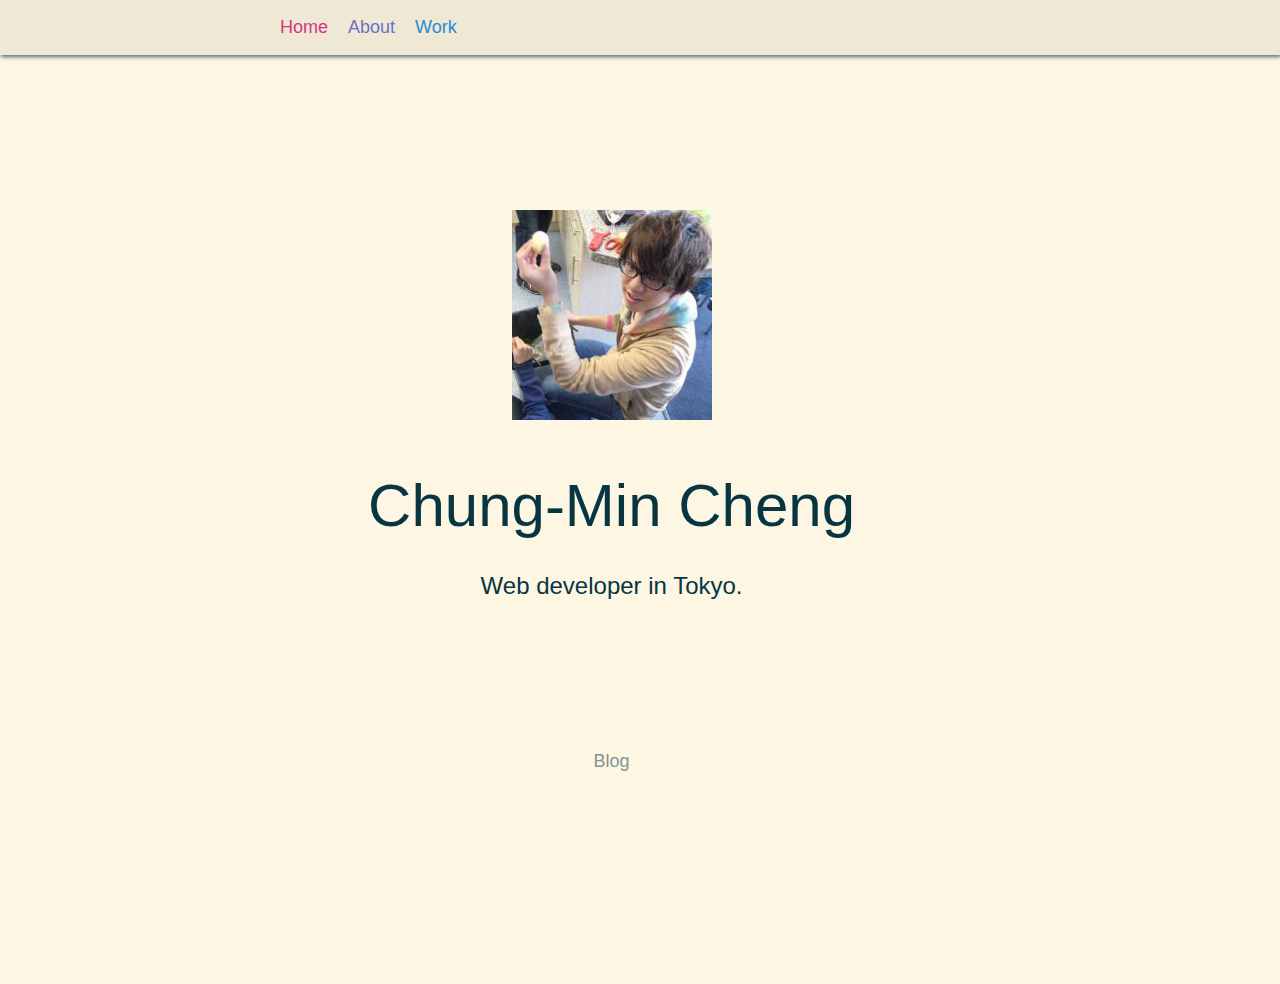
<file: index.html>
<!DOCTYPE html><html lang="en"><head><meta charSet="utf-8"/><meta http-equiv="x-ua-compatible" content="ie=edge"/><meta name="viewport" content="width=device-width, initial-scale=1, shrink-to-fit=no"/><style data-href="/styles.0f28823dd6d93e8ec000.css">html{font-family:sans-serif;-ms-text-size-adjust:100%;-webkit-text-size-adjust:100%}body{margin:0;-webkit-font-smoothing:antialiased;-moz-osx-font-smoothing:grayscale}article,aside,details,figcaption,figure,footer,header,main,menu,nav,section,summary{display:block}audio,canvas,progress,video{display:inline-block}audio:not([controls]){display:none;height:0}progress{vertical-align:baseline}[hidden],template{display:none}a{background-color:transparent;-webkit-text-decoration-skip:objects}a:active,a:hover{outline-width:0}abbr[title]{border-bottom:none;text-decoration:underline;-webkit-text-decoration:underline dotted;text-decoration:underline dotted}b,strong{font-weight:inherit;font-weight:bolder}dfn{font-style:italic}h1{font-size:2em;margin:.67em 0}mark{background-color:#ff0;color:#000}small{font-size:80%}sub,sup{font-size:75%;line-height:0;position:relative;vertical-align:baseline}sub{bottom:-.25em}sup{top:-.5em}img{border-style:none}svg:not(:root){overflow:hidden}code,kbd,pre,samp{font-family:monospace,monospace;font-size:1em}figure{margin:1em 40px}hr{box-sizing:content-box;height:0;overflow:visible}button,input,optgroup,select,textarea{font:inherit;margin:0}optgroup{font-weight:700}button,input{overflow:visible}button,select{text-transform:none}[type=reset],[type=submit],button,html [type=button]{-webkit-appearance:button}[type=button]::-moz-focus-inner,[type=reset]::-moz-focus-inner,[type=submit]::-moz-focus-inner,button::-moz-focus-inner{border-style:none;padding:0}[type=button]:-moz-focusring,[type=reset]:-moz-focusring,[type=submit]:-moz-focusring,button:-moz-focusring{outline:1px dotted ButtonText}fieldset{border:1px solid silver;margin:0 2px;padding:.35em .625em .75em}legend{box-sizing:border-box;color:inherit;display:table;max-width:100%;padding:0;white-space:normal}textarea{overflow:auto}[type=checkbox],[type=radio]{box-sizing:border-box;padding:0}[type=number]::-webkit-inner-spin-button,[type=number]::-webkit-outer-spin-button{height:auto}[type=search]{-webkit-appearance:textfield;outline-offset:-2px}[type=search]::-webkit-search-cancel-button,[type=search]::-webkit-search-decoration{-webkit-appearance:none}::-webkit-input-placeholder{color:inherit;opacity:.54}::-webkit-file-upload-button{-webkit-appearance:button;font:inherit}html{font:112.5%/1.45em georgia,serif;box-sizing:border-box;overflow-y:scroll}*,:after,:before{box-sizing:inherit}body{color:rgba(0,0,0,.8);font-family:georgia,serif;font-weight:400;word-wrap:break-word;-webkit-font-kerning:normal;font-kerning:normal;-ms-font-feature-settings:"kern","liga","clig","calt";-webkit-font-feature-settings:"kern","liga","clig","calt";font-feature-settings:"kern","liga","clig","calt"}img{max-width:100%;padding:0;margin:0 0 1.45rem}h1{font-size:2.25rem}h1,h2{padding:0;margin:0 0 1.45rem;color:inherit;font-family:-apple-system,BlinkMacSystemFont,Segoe UI,Roboto,Oxygen,Ubuntu,Cantarell,Fira Sans,Droid Sans,Helvetica Neue,sans-serif;font-weight:700;text-rendering:optimizeLegibility;line-height:1.1}h2{font-size:1.62671rem}h3{font-size:1.38316rem}h3,h4{padding:0;margin:0 0 1.45rem;color:inherit;font-family:-apple-system,BlinkMacSystemFont,Segoe UI,Roboto,Oxygen,Ubuntu,Cantarell,Fira Sans,Droid Sans,Helvetica Neue,sans-serif;font-weight:700;text-rendering:optimizeLegibility;line-height:1.1}h4{font-size:1rem}h5{font-size:.85028rem}h5,h6{padding:0;margin:0 0 1.45rem;color:inherit;font-family:-apple-system,BlinkMacSystemFont,Segoe UI,Roboto,Oxygen,Ubuntu,Cantarell,Fira Sans,Droid Sans,Helvetica Neue,sans-serif;font-weight:700;text-rendering:optimizeLegibility;line-height:1.1}h6{font-size:.78405rem}hgroup{padding:0;margin:0 0 1.45rem}ol,ul{margin:0 0 1.45rem 1.45rem;list-style-position:outside;list-style-image:none}ol{padding:0}dd,dl,figure,p{padding:0;margin:0 0 1.45rem}pre{margin:0 0 1.45rem;font-size:.85rem;line-height:1.42;background:rgba(0,0,0,.04);border-radius:3px;overflow:auto;word-wrap:normal;padding:1.45rem}table{font-size:1rem;line-height:1.45rem;border-collapse:collapse;width:100%}fieldset,table{padding:0;margin:0 0 1.45rem}blockquote{padding:0;margin:0 1.45rem 1.45rem}form,iframe,noscript{padding:0;margin:0 0 1.45rem}hr{padding:0;margin:0 0 calc(1.45rem - 1px);background:rgba(0,0,0,.2);border:none;height:1px}address{padding:0;margin:0 0 1.45rem}b,dt,strong,th{font-weight:700}li{margin-bottom:.725rem}ol li,ul li{padding-left:0}li>ol,li>ul{margin-left:1.45rem;margin-bottom:.725rem;margin-top:.725rem}blockquote :last-child,li :last-child,p :last-child{margin-bottom:0}li>p{margin-bottom:.725rem}code,kbd,samp{font-size:.85rem;line-height:1.45rem}abbr,abbr[title],acronym{border-bottom:1px dotted rgba(0,0,0,.5);cursor:help}abbr[title]{text-decoration:none}td,th,thead{text-align:left}td,th{border-bottom:1px solid rgba(0,0,0,.12);font-feature-settings:"tnum";-moz-font-feature-settings:"tnum";-ms-font-feature-settings:"tnum";-webkit-font-feature-settings:"tnum";padding:.725rem .96667rem calc(.725rem - 1px)}td:first-child,th:first-child{padding-left:0}td:last-child,th:last-child{padding-right:0}code,tt{background-color:rgba(0,0,0,.04);border-radius:3px;font-family:SFMono-Regular,Consolas,Roboto Mono,Droid Sans Mono,Liberation Mono,Menlo,Courier,monospace;padding:.2em 0}pre code{background:none;line-height:1.42}code:after,code:before,tt:after,tt:before{letter-spacing:-.2em;content:" "}pre code:after,pre code:before,pre tt:after,pre tt:before{content:""}@media only screen and (max-width:480px){html{font-size:100%}}body,html{color:#073642;font-family:Noto Sans,Roboto,Helvetica,sans-serif;margin:0;padding:0;-webkit-font-smoothing:antialiased;-moz-osx-font-smoothing:auto;font-smooth:auto;line-height:1.4}body,html{min-height:100%}body{background-color:#fdf6e3;position:relative;font-family:Roboto Condensed,Helvetica,Arial,sans-serif;font-weight:300;box-sizing:border-box;overflow-y:scroll}h1,h2,h3,h4,h5,h6{color:#586e75}h4{font-weight:500}h2{color:#b58900}h3,h3 a{color:#cb4b16}h4{color:#859900}a{transition:opacity .6s;text-decoration:none}a:hover{opacity:.6}ul{margin:0;padding:0}li{list-style:none;display:inline}section{padding:45px 0}main{max-width:864px;padding-top:0;min-height:0}.container,.left.links{max-width:750px;margin:0 auto}.left.links{padding:5px}.container{padding:30px 20px}.menu{background-color:#eee8d5;box-shadow:1px 2px 4px #586e75}.nav-link{text-decoration:none;font-weight:500;display:inline-block;padding:10px}.nav-link:hover{cursor:pointer}.nav-link.home-link{color:#d33682}.nav-link.about-link{color:#6c71c4}.nav-link.work-link{color:#268bd2}.nav-link.contact-link{color:#2aa198}.ctn-curtain{min-height:100%;width:100%}.section-inner{padding:50px 0;vertical-align:middle}.masthead{font-family:Quicksand,sans-serif;line-height:1.2;text-align:center}.masthead .tagline{margin-top:30px;font-size:24px}.social{margin-top:30px}.kaizo-mario-container{margin:60px}.kaizo-mario-image-container{height:200px;margin:0 auto;width:200px}.kaizo-mario-name{font-size:60px}.kaizo-mario-image{border-radius:200px;height:auto;width:100%}body.loaded .kaizo-mario-image-container{opacity:1;-webkit-transform:translateY(0);transform:translateY(0)}.icon-bullet:before{content:""}@-webkit-keyframes fade-in{0%{opacity:0}to{opacity:1}}@keyframes fade-in{0%{opacity:0}to{opacity:1}}@-webkit-keyframes fade-out{0%{opacity:1}to{opacity:0}}@keyframes fade-out{0%{opacity:1}to{opacity:0}}.sticky{display:block}.sticky:after{clear:both;content:"";display:block;height:0;visibility:hidden}.sticky-image,.sticky-shortintro,.sticky-social,.sticky-user{display:inline-block}.sticky-image{width:65%;float:left}.sticky-image img{border-radius:60px;height:35px;margin:6px 0}.sticky-user{text-align:center}.sticky-shortintro,.sticky-user{width:25%;font-size:18px;vertical-align:middle}.sticky-social{width:35%;vertical-align:middle;text-align:right;float:left}.ctn-curtain.section-footer a,.social .links,.sticky-social a{color:#839496;font-size:36px;text-decoration:none}.sticky-social a:hover{color:#93a1a1;cursor:pointer}.ctn-curtain.section-footer .blog-link{font-size:18px}.sticky-social .list-inline{margin-bottom:0}.sticky-nav{display:none;opacity:0;-webkit-animation:fade-out 1s;animation:fade-out 1s}.sticky-nav.active{display:block;opacity:1;position:fixed;z-index:1;width:100%;background-color:#fff;height:72px;-webkit-animation:fade-in 1s;animation:fade-in 1s}.sticky-nav.active .sticky-image img{-webkit-transform:translate(0);transform:translate(0);transition:-webkit-transform .5s;transition:transform .5s;transition:transform .5s,-webkit-transform .5s}.about-block{padding:30px 0}@media screen and (max-width:767px){.kaizo-mario-name{font-size:40px}.sticky-shortintro{display:none}}.project-block{padding:10px 0}@media screen and (max-width:480px){.sticky-social a{font-size:24px}}</style><meta name="generator" content="Gatsby 2.1.19"/><title data-react-helmet="true">Home | Gatsby Default Starter</title><meta data-react-helmet="true" name="description" content="Kick off your next, great Gatsby project with this default starter. This barebones starter ships with the main Gatsby configuration files you might need."/><meta data-react-helmet="true" property="og:title" content="Home"/><meta data-react-helmet="true" property="og:description" content="Kick off your next, great Gatsby project with this default starter. This barebones starter ships with the main Gatsby configuration files you might need."/><meta data-react-helmet="true" property="og:type" content="website"/><meta data-react-helmet="true" name="twitter:card" content="summary"/><meta data-react-helmet="true" name="twitter:creator" content="@gatsbyjs"/><meta data-react-helmet="true" name="twitter:title" content="Home"/><meta data-react-helmet="true" name="twitter:description" content="Kick off your next, great Gatsby project with this default starter. This barebones starter ships with the main Gatsby configuration files you might need."/><meta data-react-helmet="true" name="keywords" content="gatsby, application, react"/><link rel="shortcut icon" href="/icons/icon-48x48.png"/><link rel="manifest" href="/manifest.webmanifest"/><meta name="theme-color" content="#663399"/><link rel="apple-touch-icon" sizes="48x48" href="/icons/icon-48x48.png"/><link rel="apple-touch-icon" sizes="72x72" href="/icons/icon-72x72.png"/><link rel="apple-touch-icon" sizes="96x96" href="/icons/icon-96x96.png"/><link rel="apple-touch-icon" sizes="144x144" href="/icons/icon-144x144.png"/><link rel="apple-touch-icon" sizes="192x192" href="/icons/icon-192x192.png"/><link rel="apple-touch-icon" sizes="256x256" href="/icons/icon-256x256.png"/><link rel="apple-touch-icon" sizes="384x384" href="/icons/icon-384x384.png"/><link rel="apple-touch-icon" sizes="512x512" href="/icons/icon-512x512.png"/><link as="script" rel="preload" href="/webpack-runtime-e715b93144391a8c85d6.js"/><link as="script" rel="preload" href="/app-94d9ed8a7511f5a6dce1.js"/><link as="script" rel="preload" href="/styles-f4f16d99b0a2000f52f9.js"/><link as="script" rel="preload" href="/1-2957a2d04ba8a61913d3.js"/><link as="script" rel="preload" href="/component---src-pages-index-js-56e78a26905ae24dfe68.js"/><link as="fetch" rel="preload" href="/static/d/173/path---index-6a9-NZuapzHg3X9TaN1iIixfv1W23E.json" crossorigin="use-credentials"/></head><body><noscript id="gatsby-noscript">This app works best with JavaScript enabled.</noscript><div id="___gatsby"><div style="outline:none" tabindex="-1" role="group"><div class="menu"><div class="left links"><div class="sticky"><div class="sticky-image"><a aria-current="page" class="nav-link home-link" href="/">Home</a><a class="nav-link about-link" href="/about/">About</a><a class="nav-link work-link" href="/work/">Work</a></div><div class="sticky-social"><ul class="list-inline"><li><a class="links" target="_blank" href="https://www.facebook.com/chungmin.cheng.9" rel="noopener noreferrer"><i class="icon-facebook-sign"></i></a></li><li><a class="links" target="_blank" href="http://github.com/cchungmin" rel="noopener noreferrer"><i class="icon-github-sign"></i></a></li><li><a class="links" target="_blank" href="http://plus.google.com/101928195101978330342" rel="noopener noreferrer"><i class="icon-google-plus-sign"></i></a></li><li><a class="links" target="_blank" href="https://jp.linkedin.com/in/chungmincheng" rel="noopener noreferrer"><i class="icon-linkedin-sign"></i></a></li><li><a class="links" target="_blank" href="https://twitter.com/ChungMinCheng" rel="noopener noreferrer"><i class="icon-twitter-sign"></i></a></li></ul></div></div></div></div><div style="margin:0 auto;max-width:960px;padding:0px 1.0875rem 1.45rem;padding-top:0"><main><div class="ctn-curtain section-footer"><div class="section-inner masthead container"><section class="profile"><div class="kaizo-mario-container"><div class="kaizo-mario-image-container"><div class=" gatsby-image-wrapper" style="position:relative;overflow:hidden"><div style="width:100%;padding-bottom:104.97512437810946%"></div><img src="[data-uri]" alt="" style="position:absolute;top:0;left:0;width:100%;height:100%;object-fit:cover;object-position:center;opacity:1;transition:opacity 0.5s;transition-delay:0.25s"/><noscript><picture><img sizes="(max-width: 300px) 100vw, 300px" srcset="/static/480d7e29940d91062e3bd491836e0bdc/d15e9/cmcheng.jpg 75w,
/static/480d7e29940d91062e3bd491836e0bdc/3e4d1/cmcheng.jpg 150w,
/static/480d7e29940d91062e3bd491836e0bdc/2cc41/cmcheng.jpg 300w,
/static/480d7e29940d91062e3bd491836e0bdc/59f8a/cmcheng.jpg 402w" src="/static/480d7e29940d91062e3bd491836e0bdc/2cc41/cmcheng.jpg" alt="" style="position:absolute;top:0;left:0;transition:opacity 0.5s;transition-delay:0.5s;opacity:1;width:100%;height:100%;object-fit:cover;object-position:center"/></picture></noscript></div></div><div class="kaizo-mario-pulse"></div></div><div class="kaizo-mario-name">Chung-Min Cheng</div><div class="tagline">Web developer in Tokyo.</div></section><section class="social"><ul class="social list-inline"><li><a class="links" target="_blank" href="https://www.facebook.com/chungmin.cheng.9" rel="noopener noreferrer"><i class="icon-facebook-sign"></i></a></li><li><a class="links" target="_blank" href="http://github.com/cchungmin" rel="noopener noreferrer"><i class="icon-github-sign"></i></a></li><li><a class="links" target="_blank" href="http://plus.google.com/101928195101978330342" rel="noopener noreferrer"><i class="icon-google-plus-sign"></i></a></li><li><a class="links" target="_blank" href="https://jp.linkedin.com/in/chungmincheng" rel="noopener noreferrer"><i class="icon-linkedin-sign"></i></a></li><li><a class="links" target="_blank" href="https://twitter.com/ChungMinCheng" rel="noopener noreferrer"><i class="icon-twitter-sign"></i></a></li></ul><div><a target="_blank" class="blog-link" href="https://www.kaizomario.com/blog/" rel="noopener noreferrer">Blog</a></div></section><section class="experience"><div class="experience-left"></div><div class="experience-right"></div></section></div></div></main></div></div></div><script id="gatsby-script-loader">/*<![CDATA[*/window.page={"componentChunkName":"component---src-pages-index-js","jsonName":"index","path":"/"};window.dataPath="173/path---index-6a9-NZuapzHg3X9TaN1iIixfv1W23E";/*]]>*/</script><script id="gatsby-chunk-mapping">/*<![CDATA[*/window.___chunkMapping={"app":["/app-94d9ed8a7511f5a6dce1.js"],"component---src-pages-404-js":["/component---src-pages-404-js-984fa9d80159ff7a100f.js"],"component---src-pages-about-js":["/component---src-pages-about-js-747fbbe09f20d8951e52.js"],"component---src-pages-index-js":["/component---src-pages-index-js-56e78a26905ae24dfe68.js"],"component---src-pages-work-js":["/component---src-pages-work-js-997e1286214c9922730d.js"],"pages-manifest":["/pages-manifest-fcab6248660f79141dd0.js"]};/*]]>*/</script><script src="/component---src-pages-index-js-56e78a26905ae24dfe68.js" async=""></script><script src="/1-2957a2d04ba8a61913d3.js" async=""></script><script src="/styles-f4f16d99b0a2000f52f9.js" async=""></script><script src="/app-94d9ed8a7511f5a6dce1.js" async=""></script><script src="/webpack-runtime-e715b93144391a8c85d6.js" async=""></script></body></html>
</file>
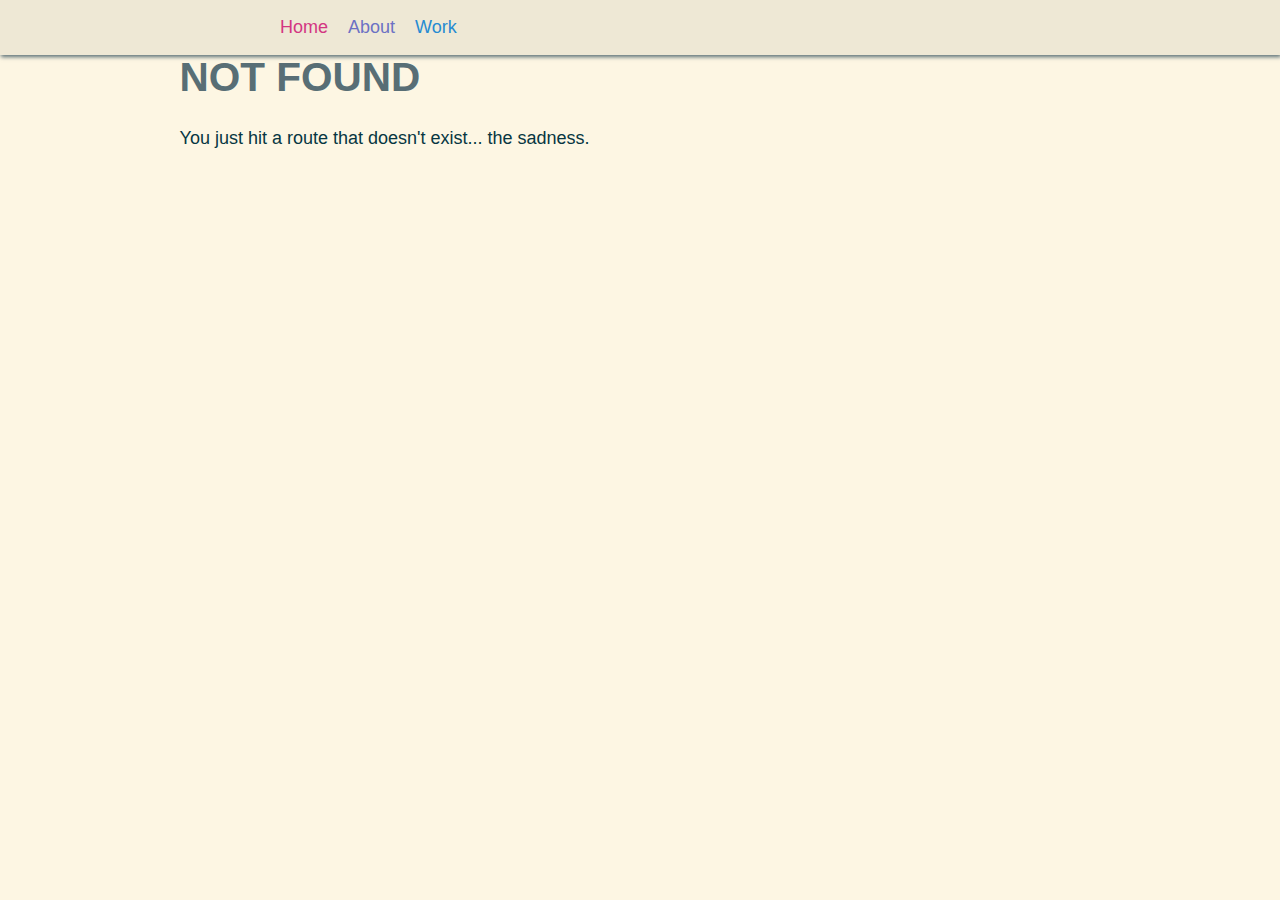
<file: 404/index.html>
<!DOCTYPE html><html lang="en"><head><meta charSet="utf-8"/><meta http-equiv="x-ua-compatible" content="ie=edge"/><meta name="viewport" content="width=device-width, initial-scale=1, shrink-to-fit=no"/><style data-href="/styles.0f28823dd6d93e8ec000.css">html{font-family:sans-serif;-ms-text-size-adjust:100%;-webkit-text-size-adjust:100%}body{margin:0;-webkit-font-smoothing:antialiased;-moz-osx-font-smoothing:grayscale}article,aside,details,figcaption,figure,footer,header,main,menu,nav,section,summary{display:block}audio,canvas,progress,video{display:inline-block}audio:not([controls]){display:none;height:0}progress{vertical-align:baseline}[hidden],template{display:none}a{background-color:transparent;-webkit-text-decoration-skip:objects}a:active,a:hover{outline-width:0}abbr[title]{border-bottom:none;text-decoration:underline;-webkit-text-decoration:underline dotted;text-decoration:underline dotted}b,strong{font-weight:inherit;font-weight:bolder}dfn{font-style:italic}h1{font-size:2em;margin:.67em 0}mark{background-color:#ff0;color:#000}small{font-size:80%}sub,sup{font-size:75%;line-height:0;position:relative;vertical-align:baseline}sub{bottom:-.25em}sup{top:-.5em}img{border-style:none}svg:not(:root){overflow:hidden}code,kbd,pre,samp{font-family:monospace,monospace;font-size:1em}figure{margin:1em 40px}hr{box-sizing:content-box;height:0;overflow:visible}button,input,optgroup,select,textarea{font:inherit;margin:0}optgroup{font-weight:700}button,input{overflow:visible}button,select{text-transform:none}[type=reset],[type=submit],button,html [type=button]{-webkit-appearance:button}[type=button]::-moz-focus-inner,[type=reset]::-moz-focus-inner,[type=submit]::-moz-focus-inner,button::-moz-focus-inner{border-style:none;padding:0}[type=button]:-moz-focusring,[type=reset]:-moz-focusring,[type=submit]:-moz-focusring,button:-moz-focusring{outline:1px dotted ButtonText}fieldset{border:1px solid silver;margin:0 2px;padding:.35em .625em .75em}legend{box-sizing:border-box;color:inherit;display:table;max-width:100%;padding:0;white-space:normal}textarea{overflow:auto}[type=checkbox],[type=radio]{box-sizing:border-box;padding:0}[type=number]::-webkit-inner-spin-button,[type=number]::-webkit-outer-spin-button{height:auto}[type=search]{-webkit-appearance:textfield;outline-offset:-2px}[type=search]::-webkit-search-cancel-button,[type=search]::-webkit-search-decoration{-webkit-appearance:none}::-webkit-input-placeholder{color:inherit;opacity:.54}::-webkit-file-upload-button{-webkit-appearance:button;font:inherit}html{font:112.5%/1.45em georgia,serif;box-sizing:border-box;overflow-y:scroll}*,:after,:before{box-sizing:inherit}body{color:rgba(0,0,0,.8);font-family:georgia,serif;font-weight:400;word-wrap:break-word;-webkit-font-kerning:normal;font-kerning:normal;-ms-font-feature-settings:"kern","liga","clig","calt";-webkit-font-feature-settings:"kern","liga","clig","calt";font-feature-settings:"kern","liga","clig","calt"}img{max-width:100%;padding:0;margin:0 0 1.45rem}h1{font-size:2.25rem}h1,h2{padding:0;margin:0 0 1.45rem;color:inherit;font-family:-apple-system,BlinkMacSystemFont,Segoe UI,Roboto,Oxygen,Ubuntu,Cantarell,Fira Sans,Droid Sans,Helvetica Neue,sans-serif;font-weight:700;text-rendering:optimizeLegibility;line-height:1.1}h2{font-size:1.62671rem}h3{font-size:1.38316rem}h3,h4{padding:0;margin:0 0 1.45rem;color:inherit;font-family:-apple-system,BlinkMacSystemFont,Segoe UI,Roboto,Oxygen,Ubuntu,Cantarell,Fira Sans,Droid Sans,Helvetica Neue,sans-serif;font-weight:700;text-rendering:optimizeLegibility;line-height:1.1}h4{font-size:1rem}h5{font-size:.85028rem}h5,h6{padding:0;margin:0 0 1.45rem;color:inherit;font-family:-apple-system,BlinkMacSystemFont,Segoe UI,Roboto,Oxygen,Ubuntu,Cantarell,Fira Sans,Droid Sans,Helvetica Neue,sans-serif;font-weight:700;text-rendering:optimizeLegibility;line-height:1.1}h6{font-size:.78405rem}hgroup{padding:0;margin:0 0 1.45rem}ol,ul{margin:0 0 1.45rem 1.45rem;list-style-position:outside;list-style-image:none}ol{padding:0}dd,dl,figure,p{padding:0;margin:0 0 1.45rem}pre{margin:0 0 1.45rem;font-size:.85rem;line-height:1.42;background:rgba(0,0,0,.04);border-radius:3px;overflow:auto;word-wrap:normal;padding:1.45rem}table{font-size:1rem;line-height:1.45rem;border-collapse:collapse;width:100%}fieldset,table{padding:0;margin:0 0 1.45rem}blockquote{padding:0;margin:0 1.45rem 1.45rem}form,iframe,noscript{padding:0;margin:0 0 1.45rem}hr{padding:0;margin:0 0 calc(1.45rem - 1px);background:rgba(0,0,0,.2);border:none;height:1px}address{padding:0;margin:0 0 1.45rem}b,dt,strong,th{font-weight:700}li{margin-bottom:.725rem}ol li,ul li{padding-left:0}li>ol,li>ul{margin-left:1.45rem;margin-bottom:.725rem;margin-top:.725rem}blockquote :last-child,li :last-child,p :last-child{margin-bottom:0}li>p{margin-bottom:.725rem}code,kbd,samp{font-size:.85rem;line-height:1.45rem}abbr,abbr[title],acronym{border-bottom:1px dotted rgba(0,0,0,.5);cursor:help}abbr[title]{text-decoration:none}td,th,thead{text-align:left}td,th{border-bottom:1px solid rgba(0,0,0,.12);font-feature-settings:"tnum";-moz-font-feature-settings:"tnum";-ms-font-feature-settings:"tnum";-webkit-font-feature-settings:"tnum";padding:.725rem .96667rem calc(.725rem - 1px)}td:first-child,th:first-child{padding-left:0}td:last-child,th:last-child{padding-right:0}code,tt{background-color:rgba(0,0,0,.04);border-radius:3px;font-family:SFMono-Regular,Consolas,Roboto Mono,Droid Sans Mono,Liberation Mono,Menlo,Courier,monospace;padding:.2em 0}pre code{background:none;line-height:1.42}code:after,code:before,tt:after,tt:before{letter-spacing:-.2em;content:" "}pre code:after,pre code:before,pre tt:after,pre tt:before{content:""}@media only screen and (max-width:480px){html{font-size:100%}}body,html{color:#073642;font-family:Noto Sans,Roboto,Helvetica,sans-serif;margin:0;padding:0;-webkit-font-smoothing:antialiased;-moz-osx-font-smoothing:auto;font-smooth:auto;line-height:1.4}body,html{min-height:100%}body{background-color:#fdf6e3;position:relative;font-family:Roboto Condensed,Helvetica,Arial,sans-serif;font-weight:300;box-sizing:border-box;overflow-y:scroll}h1,h2,h3,h4,h5,h6{color:#586e75}h4{font-weight:500}h2{color:#b58900}h3,h3 a{color:#cb4b16}h4{color:#859900}a{transition:opacity .6s;text-decoration:none}a:hover{opacity:.6}ul{margin:0;padding:0}li{list-style:none;display:inline}section{padding:45px 0}main{max-width:864px;padding-top:0;min-height:0}.container,.left.links{max-width:750px;margin:0 auto}.left.links{padding:5px}.container{padding:30px 20px}.menu{background-color:#eee8d5;box-shadow:1px 2px 4px #586e75}.nav-link{text-decoration:none;font-weight:500;display:inline-block;padding:10px}.nav-link:hover{cursor:pointer}.nav-link.home-link{color:#d33682}.nav-link.about-link{color:#6c71c4}.nav-link.work-link{color:#268bd2}.nav-link.contact-link{color:#2aa198}.ctn-curtain{min-height:100%;width:100%}.section-inner{padding:50px 0;vertical-align:middle}.masthead{font-family:Quicksand,sans-serif;line-height:1.2;text-align:center}.masthead .tagline{margin-top:30px;font-size:24px}.social{margin-top:30px}.kaizo-mario-container{margin:60px}.kaizo-mario-image-container{height:200px;margin:0 auto;width:200px}.kaizo-mario-name{font-size:60px}.kaizo-mario-image{border-radius:200px;height:auto;width:100%}body.loaded .kaizo-mario-image-container{opacity:1;-webkit-transform:translateY(0);transform:translateY(0)}.icon-bullet:before{content:""}@-webkit-keyframes fade-in{0%{opacity:0}to{opacity:1}}@keyframes fade-in{0%{opacity:0}to{opacity:1}}@-webkit-keyframes fade-out{0%{opacity:1}to{opacity:0}}@keyframes fade-out{0%{opacity:1}to{opacity:0}}.sticky{display:block}.sticky:after{clear:both;content:"";display:block;height:0;visibility:hidden}.sticky-image,.sticky-shortintro,.sticky-social,.sticky-user{display:inline-block}.sticky-image{width:65%;float:left}.sticky-image img{border-radius:60px;height:35px;margin:6px 0}.sticky-user{text-align:center}.sticky-shortintro,.sticky-user{width:25%;font-size:18px;vertical-align:middle}.sticky-social{width:35%;vertical-align:middle;text-align:right;float:left}.ctn-curtain.section-footer a,.social .links,.sticky-social a{color:#839496;font-size:36px;text-decoration:none}.sticky-social a:hover{color:#93a1a1;cursor:pointer}.ctn-curtain.section-footer .blog-link{font-size:18px}.sticky-social .list-inline{margin-bottom:0}.sticky-nav{display:none;opacity:0;-webkit-animation:fade-out 1s;animation:fade-out 1s}.sticky-nav.active{display:block;opacity:1;position:fixed;z-index:1;width:100%;background-color:#fff;height:72px;-webkit-animation:fade-in 1s;animation:fade-in 1s}.sticky-nav.active .sticky-image img{-webkit-transform:translate(0);transform:translate(0);transition:-webkit-transform .5s;transition:transform .5s;transition:transform .5s,-webkit-transform .5s}.about-block{padding:30px 0}@media screen and (max-width:767px){.kaizo-mario-name{font-size:40px}.sticky-shortintro{display:none}}.project-block{padding:10px 0}@media screen and (max-width:480px){.sticky-social a{font-size:24px}}</style><meta name="generator" content="Gatsby 2.1.19"/><title data-react-helmet="true">404: Not found | Gatsby Default Starter</title><meta data-react-helmet="true" name="description" content="Kick off your next, great Gatsby project with this default starter. This barebones starter ships with the main Gatsby configuration files you might need."/><meta data-react-helmet="true" property="og:title" content="404: Not found"/><meta data-react-helmet="true" property="og:description" content="Kick off your next, great Gatsby project with this default starter. This barebones starter ships with the main Gatsby configuration files you might need."/><meta data-react-helmet="true" property="og:type" content="website"/><meta data-react-helmet="true" name="twitter:card" content="summary"/><meta data-react-helmet="true" name="twitter:creator" content="@gatsbyjs"/><meta data-react-helmet="true" name="twitter:title" content="404: Not found"/><meta data-react-helmet="true" name="twitter:description" content="Kick off your next, great Gatsby project with this default starter. This barebones starter ships with the main Gatsby configuration files you might need."/><link rel="shortcut icon" href="/icons/icon-48x48.png"/><link rel="manifest" href="/manifest.webmanifest"/><meta name="theme-color" content="#663399"/><link rel="apple-touch-icon" sizes="48x48" href="/icons/icon-48x48.png"/><link rel="apple-touch-icon" sizes="72x72" href="/icons/icon-72x72.png"/><link rel="apple-touch-icon" sizes="96x96" href="/icons/icon-96x96.png"/><link rel="apple-touch-icon" sizes="144x144" href="/icons/icon-144x144.png"/><link rel="apple-touch-icon" sizes="192x192" href="/icons/icon-192x192.png"/><link rel="apple-touch-icon" sizes="256x256" href="/icons/icon-256x256.png"/><link rel="apple-touch-icon" sizes="384x384" href="/icons/icon-384x384.png"/><link rel="apple-touch-icon" sizes="512x512" href="/icons/icon-512x512.png"/><link as="script" rel="preload" href="/webpack-runtime-e715b93144391a8c85d6.js"/><link as="script" rel="preload" href="/app-94d9ed8a7511f5a6dce1.js"/><link as="script" rel="preload" href="/styles-f4f16d99b0a2000f52f9.js"/><link as="script" rel="preload" href="/1-2957a2d04ba8a61913d3.js"/><link as="script" rel="preload" href="/component---src-pages-404-js-984fa9d80159ff7a100f.js"/><link as="fetch" rel="preload" href="/static/d/44/path---404-22-d-bce-NZuapzHg3X9TaN1iIixfv1W23E.json" crossorigin="use-credentials"/></head><body><noscript id="gatsby-noscript">This app works best with JavaScript enabled.</noscript><div id="___gatsby"><div style="outline:none" tabindex="-1" role="group"><div class="menu"><div class="left links"><div class="sticky"><div class="sticky-image"><a class="nav-link home-link" href="/">Home</a><a class="nav-link about-link" href="/about/">About</a><a class="nav-link work-link" href="/work/">Work</a></div><div class="sticky-social"><ul class="list-inline"><li><a class="links" target="_blank" href="https://www.facebook.com/chungmin.cheng.9" rel="noopener noreferrer"><i class="icon-facebook-sign"></i></a></li><li><a class="links" target="_blank" href="http://github.com/cchungmin" rel="noopener noreferrer"><i class="icon-github-sign"></i></a></li><li><a class="links" target="_blank" href="http://plus.google.com/101928195101978330342" rel="noopener noreferrer"><i class="icon-google-plus-sign"></i></a></li><li><a class="links" target="_blank" href="https://jp.linkedin.com/in/chungmincheng" rel="noopener noreferrer"><i class="icon-linkedin-sign"></i></a></li><li><a class="links" target="_blank" href="https://twitter.com/ChungMinCheng" rel="noopener noreferrer"><i class="icon-twitter-sign"></i></a></li></ul></div></div></div></div><div style="margin:0 auto;max-width:960px;padding:0px 1.0875rem 1.45rem;padding-top:0"><main><h1>NOT FOUND</h1><p>You just hit a route that doesn&#x27;t exist... the sadness.</p></main></div></div></div><script id="gatsby-script-loader">/*<![CDATA[*/window.page={"componentChunkName":"component---src-pages-404-js","jsonName":"404-22d","path":"/404/"};window.dataPath="44/path---404-22-d-bce-NZuapzHg3X9TaN1iIixfv1W23E";/*]]>*/</script><script id="gatsby-chunk-mapping">/*<![CDATA[*/window.___chunkMapping={"app":["/app-94d9ed8a7511f5a6dce1.js"],"component---src-pages-404-js":["/component---src-pages-404-js-984fa9d80159ff7a100f.js"],"component---src-pages-about-js":["/component---src-pages-about-js-747fbbe09f20d8951e52.js"],"component---src-pages-index-js":["/component---src-pages-index-js-56e78a26905ae24dfe68.js"],"component---src-pages-work-js":["/component---src-pages-work-js-997e1286214c9922730d.js"],"pages-manifest":["/pages-manifest-fcab6248660f79141dd0.js"]};/*]]>*/</script><script src="/component---src-pages-404-js-984fa9d80159ff7a100f.js" async=""></script><script src="/1-2957a2d04ba8a61913d3.js" async=""></script><script src="/styles-f4f16d99b0a2000f52f9.js" async=""></script><script src="/app-94d9ed8a7511f5a6dce1.js" async=""></script><script src="/webpack-runtime-e715b93144391a8c85d6.js" async=""></script></body></html>
</file>
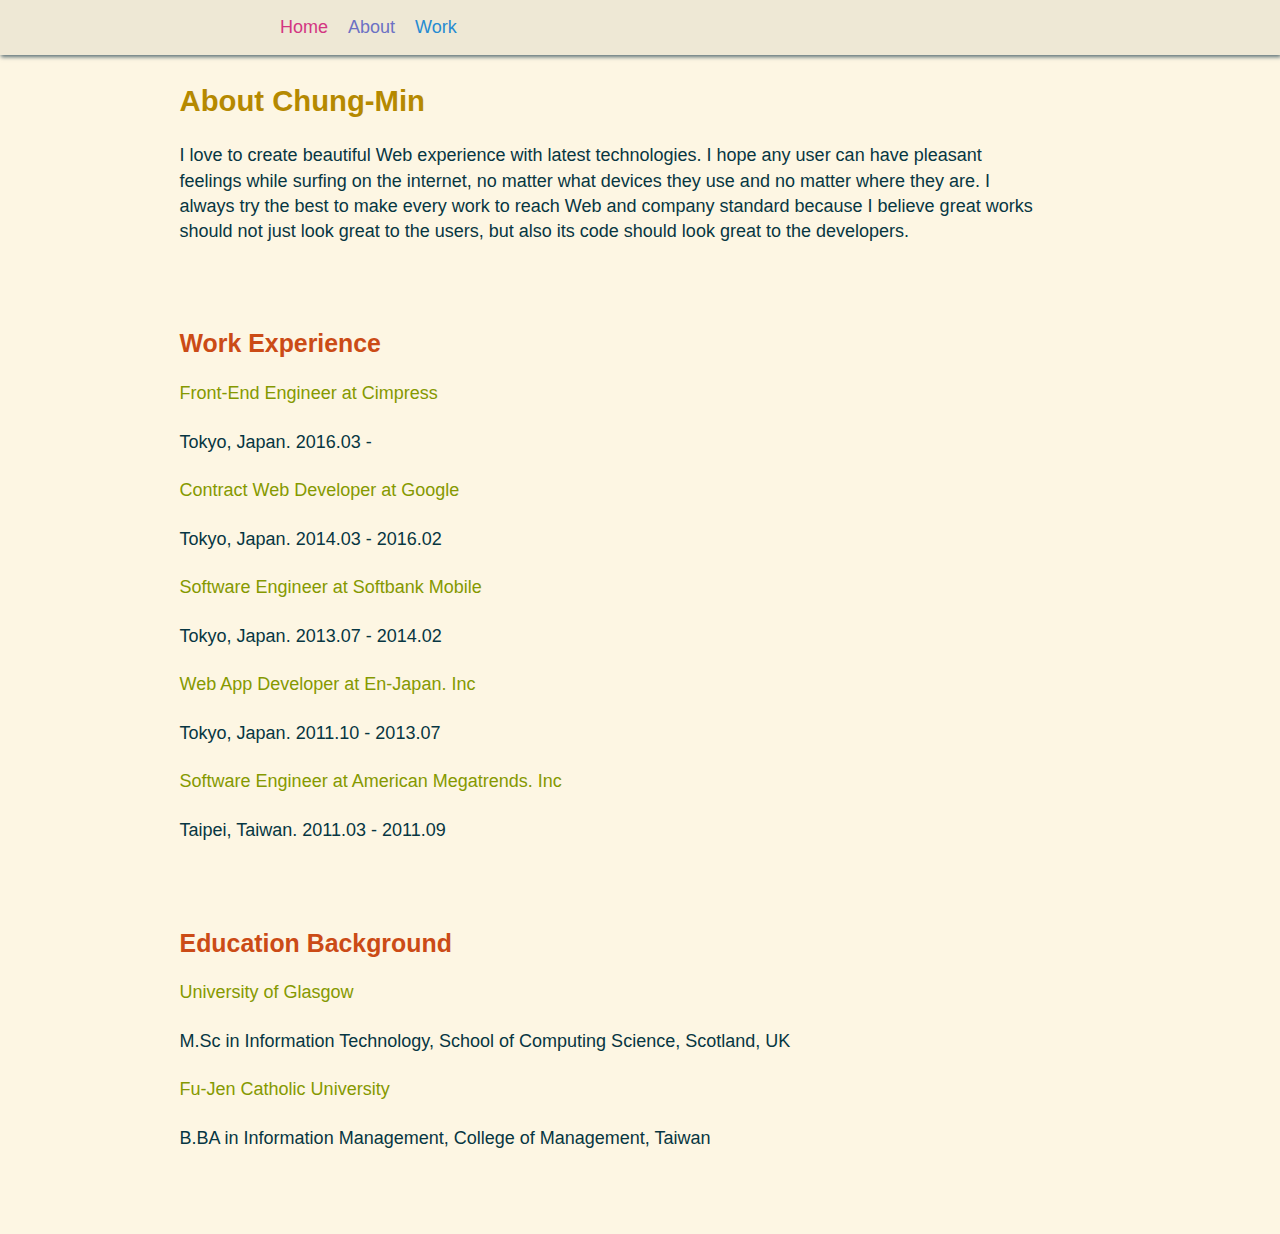
<file: about/index.html>
<!DOCTYPE html><html lang="en"><head><meta charSet="utf-8"/><meta http-equiv="x-ua-compatible" content="ie=edge"/><meta name="viewport" content="width=device-width, initial-scale=1, shrink-to-fit=no"/><style data-href="/styles.0f28823dd6d93e8ec000.css">html{font-family:sans-serif;-ms-text-size-adjust:100%;-webkit-text-size-adjust:100%}body{margin:0;-webkit-font-smoothing:antialiased;-moz-osx-font-smoothing:grayscale}article,aside,details,figcaption,figure,footer,header,main,menu,nav,section,summary{display:block}audio,canvas,progress,video{display:inline-block}audio:not([controls]){display:none;height:0}progress{vertical-align:baseline}[hidden],template{display:none}a{background-color:transparent;-webkit-text-decoration-skip:objects}a:active,a:hover{outline-width:0}abbr[title]{border-bottom:none;text-decoration:underline;-webkit-text-decoration:underline dotted;text-decoration:underline dotted}b,strong{font-weight:inherit;font-weight:bolder}dfn{font-style:italic}h1{font-size:2em;margin:.67em 0}mark{background-color:#ff0;color:#000}small{font-size:80%}sub,sup{font-size:75%;line-height:0;position:relative;vertical-align:baseline}sub{bottom:-.25em}sup{top:-.5em}img{border-style:none}svg:not(:root){overflow:hidden}code,kbd,pre,samp{font-family:monospace,monospace;font-size:1em}figure{margin:1em 40px}hr{box-sizing:content-box;height:0;overflow:visible}button,input,optgroup,select,textarea{font:inherit;margin:0}optgroup{font-weight:700}button,input{overflow:visible}button,select{text-transform:none}[type=reset],[type=submit],button,html [type=button]{-webkit-appearance:button}[type=button]::-moz-focus-inner,[type=reset]::-moz-focus-inner,[type=submit]::-moz-focus-inner,button::-moz-focus-inner{border-style:none;padding:0}[type=button]:-moz-focusring,[type=reset]:-moz-focusring,[type=submit]:-moz-focusring,button:-moz-focusring{outline:1px dotted ButtonText}fieldset{border:1px solid silver;margin:0 2px;padding:.35em .625em .75em}legend{box-sizing:border-box;color:inherit;display:table;max-width:100%;padding:0;white-space:normal}textarea{overflow:auto}[type=checkbox],[type=radio]{box-sizing:border-box;padding:0}[type=number]::-webkit-inner-spin-button,[type=number]::-webkit-outer-spin-button{height:auto}[type=search]{-webkit-appearance:textfield;outline-offset:-2px}[type=search]::-webkit-search-cancel-button,[type=search]::-webkit-search-decoration{-webkit-appearance:none}::-webkit-input-placeholder{color:inherit;opacity:.54}::-webkit-file-upload-button{-webkit-appearance:button;font:inherit}html{font:112.5%/1.45em georgia,serif;box-sizing:border-box;overflow-y:scroll}*,:after,:before{box-sizing:inherit}body{color:rgba(0,0,0,.8);font-family:georgia,serif;font-weight:400;word-wrap:break-word;-webkit-font-kerning:normal;font-kerning:normal;-ms-font-feature-settings:"kern","liga","clig","calt";-webkit-font-feature-settings:"kern","liga","clig","calt";font-feature-settings:"kern","liga","clig","calt"}img{max-width:100%;padding:0;margin:0 0 1.45rem}h1{font-size:2.25rem}h1,h2{padding:0;margin:0 0 1.45rem;color:inherit;font-family:-apple-system,BlinkMacSystemFont,Segoe UI,Roboto,Oxygen,Ubuntu,Cantarell,Fira Sans,Droid Sans,Helvetica Neue,sans-serif;font-weight:700;text-rendering:optimizeLegibility;line-height:1.1}h2{font-size:1.62671rem}h3{font-size:1.38316rem}h3,h4{padding:0;margin:0 0 1.45rem;color:inherit;font-family:-apple-system,BlinkMacSystemFont,Segoe UI,Roboto,Oxygen,Ubuntu,Cantarell,Fira Sans,Droid Sans,Helvetica Neue,sans-serif;font-weight:700;text-rendering:optimizeLegibility;line-height:1.1}h4{font-size:1rem}h5{font-size:.85028rem}h5,h6{padding:0;margin:0 0 1.45rem;color:inherit;font-family:-apple-system,BlinkMacSystemFont,Segoe UI,Roboto,Oxygen,Ubuntu,Cantarell,Fira Sans,Droid Sans,Helvetica Neue,sans-serif;font-weight:700;text-rendering:optimizeLegibility;line-height:1.1}h6{font-size:.78405rem}hgroup{padding:0;margin:0 0 1.45rem}ol,ul{margin:0 0 1.45rem 1.45rem;list-style-position:outside;list-style-image:none}ol{padding:0}dd,dl,figure,p{padding:0;margin:0 0 1.45rem}pre{margin:0 0 1.45rem;font-size:.85rem;line-height:1.42;background:rgba(0,0,0,.04);border-radius:3px;overflow:auto;word-wrap:normal;padding:1.45rem}table{font-size:1rem;line-height:1.45rem;border-collapse:collapse;width:100%}fieldset,table{padding:0;margin:0 0 1.45rem}blockquote{padding:0;margin:0 1.45rem 1.45rem}form,iframe,noscript{padding:0;margin:0 0 1.45rem}hr{padding:0;margin:0 0 calc(1.45rem - 1px);background:rgba(0,0,0,.2);border:none;height:1px}address{padding:0;margin:0 0 1.45rem}b,dt,strong,th{font-weight:700}li{margin-bottom:.725rem}ol li,ul li{padding-left:0}li>ol,li>ul{margin-left:1.45rem;margin-bottom:.725rem;margin-top:.725rem}blockquote :last-child,li :last-child,p :last-child{margin-bottom:0}li>p{margin-bottom:.725rem}code,kbd,samp{font-size:.85rem;line-height:1.45rem}abbr,abbr[title],acronym{border-bottom:1px dotted rgba(0,0,0,.5);cursor:help}abbr[title]{text-decoration:none}td,th,thead{text-align:left}td,th{border-bottom:1px solid rgba(0,0,0,.12);font-feature-settings:"tnum";-moz-font-feature-settings:"tnum";-ms-font-feature-settings:"tnum";-webkit-font-feature-settings:"tnum";padding:.725rem .96667rem calc(.725rem - 1px)}td:first-child,th:first-child{padding-left:0}td:last-child,th:last-child{padding-right:0}code,tt{background-color:rgba(0,0,0,.04);border-radius:3px;font-family:SFMono-Regular,Consolas,Roboto Mono,Droid Sans Mono,Liberation Mono,Menlo,Courier,monospace;padding:.2em 0}pre code{background:none;line-height:1.42}code:after,code:before,tt:after,tt:before{letter-spacing:-.2em;content:" "}pre code:after,pre code:before,pre tt:after,pre tt:before{content:""}@media only screen and (max-width:480px){html{font-size:100%}}body,html{color:#073642;font-family:Noto Sans,Roboto,Helvetica,sans-serif;margin:0;padding:0;-webkit-font-smoothing:antialiased;-moz-osx-font-smoothing:auto;font-smooth:auto;line-height:1.4}body,html{min-height:100%}body{background-color:#fdf6e3;position:relative;font-family:Roboto Condensed,Helvetica,Arial,sans-serif;font-weight:300;box-sizing:border-box;overflow-y:scroll}h1,h2,h3,h4,h5,h6{color:#586e75}h4{font-weight:500}h2{color:#b58900}h3,h3 a{color:#cb4b16}h4{color:#859900}a{transition:opacity .6s;text-decoration:none}a:hover{opacity:.6}ul{margin:0;padding:0}li{list-style:none;display:inline}section{padding:45px 0}main{max-width:864px;padding-top:0;min-height:0}.container,.left.links{max-width:750px;margin:0 auto}.left.links{padding:5px}.container{padding:30px 20px}.menu{background-color:#eee8d5;box-shadow:1px 2px 4px #586e75}.nav-link{text-decoration:none;font-weight:500;display:inline-block;padding:10px}.nav-link:hover{cursor:pointer}.nav-link.home-link{color:#d33682}.nav-link.about-link{color:#6c71c4}.nav-link.work-link{color:#268bd2}.nav-link.contact-link{color:#2aa198}.ctn-curtain{min-height:100%;width:100%}.section-inner{padding:50px 0;vertical-align:middle}.masthead{font-family:Quicksand,sans-serif;line-height:1.2;text-align:center}.masthead .tagline{margin-top:30px;font-size:24px}.social{margin-top:30px}.kaizo-mario-container{margin:60px}.kaizo-mario-image-container{height:200px;margin:0 auto;width:200px}.kaizo-mario-name{font-size:60px}.kaizo-mario-image{border-radius:200px;height:auto;width:100%}body.loaded .kaizo-mario-image-container{opacity:1;-webkit-transform:translateY(0);transform:translateY(0)}.icon-bullet:before{content:""}@-webkit-keyframes fade-in{0%{opacity:0}to{opacity:1}}@keyframes fade-in{0%{opacity:0}to{opacity:1}}@-webkit-keyframes fade-out{0%{opacity:1}to{opacity:0}}@keyframes fade-out{0%{opacity:1}to{opacity:0}}.sticky{display:block}.sticky:after{clear:both;content:"";display:block;height:0;visibility:hidden}.sticky-image,.sticky-shortintro,.sticky-social,.sticky-user{display:inline-block}.sticky-image{width:65%;float:left}.sticky-image img{border-radius:60px;height:35px;margin:6px 0}.sticky-user{text-align:center}.sticky-shortintro,.sticky-user{width:25%;font-size:18px;vertical-align:middle}.sticky-social{width:35%;vertical-align:middle;text-align:right;float:left}.ctn-curtain.section-footer a,.social .links,.sticky-social a{color:#839496;font-size:36px;text-decoration:none}.sticky-social a:hover{color:#93a1a1;cursor:pointer}.ctn-curtain.section-footer .blog-link{font-size:18px}.sticky-social .list-inline{margin-bottom:0}.sticky-nav{display:none;opacity:0;-webkit-animation:fade-out 1s;animation:fade-out 1s}.sticky-nav.active{display:block;opacity:1;position:fixed;z-index:1;width:100%;background-color:#fff;height:72px;-webkit-animation:fade-in 1s;animation:fade-in 1s}.sticky-nav.active .sticky-image img{-webkit-transform:translate(0);transform:translate(0);transition:-webkit-transform .5s;transition:transform .5s;transition:transform .5s,-webkit-transform .5s}.about-block{padding:30px 0}@media screen and (max-width:767px){.kaizo-mario-name{font-size:40px}.sticky-shortintro{display:none}}.project-block{padding:10px 0}@media screen and (max-width:480px){.sticky-social a{font-size:24px}}</style><meta name="generator" content="Gatsby 2.1.19"/><title data-react-helmet="true">About | Gatsby Default Starter</title><meta data-react-helmet="true" name="description" content="Kick off your next, great Gatsby project with this default starter. This barebones starter ships with the main Gatsby configuration files you might need."/><meta data-react-helmet="true" property="og:title" content="About"/><meta data-react-helmet="true" property="og:description" content="Kick off your next, great Gatsby project with this default starter. This barebones starter ships with the main Gatsby configuration files you might need."/><meta data-react-helmet="true" property="og:type" content="website"/><meta data-react-helmet="true" name="twitter:card" content="summary"/><meta data-react-helmet="true" name="twitter:creator" content="@gatsbyjs"/><meta data-react-helmet="true" name="twitter:title" content="About"/><meta data-react-helmet="true" name="twitter:description" content="Kick off your next, great Gatsby project with this default starter. This barebones starter ships with the main Gatsby configuration files you might need."/><meta data-react-helmet="true" name="keywords" content="gatsby, application, react"/><link rel="shortcut icon" href="/icons/icon-48x48.png"/><link rel="manifest" href="/manifest.webmanifest"/><meta name="theme-color" content="#663399"/><link rel="apple-touch-icon" sizes="48x48" href="/icons/icon-48x48.png"/><link rel="apple-touch-icon" sizes="72x72" href="/icons/icon-72x72.png"/><link rel="apple-touch-icon" sizes="96x96" href="/icons/icon-96x96.png"/><link rel="apple-touch-icon" sizes="144x144" href="/icons/icon-144x144.png"/><link rel="apple-touch-icon" sizes="192x192" href="/icons/icon-192x192.png"/><link rel="apple-touch-icon" sizes="256x256" href="/icons/icon-256x256.png"/><link rel="apple-touch-icon" sizes="384x384" href="/icons/icon-384x384.png"/><link rel="apple-touch-icon" sizes="512x512" href="/icons/icon-512x512.png"/><link as="script" rel="preload" href="/webpack-runtime-e715b93144391a8c85d6.js"/><link as="script" rel="preload" href="/app-94d9ed8a7511f5a6dce1.js"/><link as="script" rel="preload" href="/styles-f4f16d99b0a2000f52f9.js"/><link as="script" rel="preload" href="/1-2957a2d04ba8a61913d3.js"/><link as="script" rel="preload" href="/component---src-pages-about-js-747fbbe09f20d8951e52.js"/><link as="fetch" rel="preload" href="/static/d/125/path---about-f-34-4c2-NZuapzHg3X9TaN1iIixfv1W23E.json" crossorigin="use-credentials"/></head><body><noscript id="gatsby-noscript">This app works best with JavaScript enabled.</noscript><div id="___gatsby"><div style="outline:none" tabindex="-1" role="group"><div class="menu"><div class="left links"><div class="sticky"><div class="sticky-image"><a class="nav-link home-link" href="/">Home</a><a aria-current="page" class="nav-link about-link" href="/about/">About</a><a class="nav-link work-link" href="/work/">Work</a></div><div class="sticky-social"><ul class="list-inline"><li><a class="links" target="_blank" href="https://www.facebook.com/chungmin.cheng.9" rel="noopener noreferrer"><i class="icon-facebook-sign"></i></a></li><li><a class="links" target="_blank" href="http://github.com/cchungmin" rel="noopener noreferrer"><i class="icon-github-sign"></i></a></li><li><a class="links" target="_blank" href="http://plus.google.com/101928195101978330342" rel="noopener noreferrer"><i class="icon-google-plus-sign"></i></a></li><li><a class="links" target="_blank" href="https://jp.linkedin.com/in/chungmincheng" rel="noopener noreferrer"><i class="icon-linkedin-sign"></i></a></li><li><a class="links" target="_blank" href="https://twitter.com/ChungMinCheng" rel="noopener noreferrer"><i class="icon-twitter-sign"></i></a></li></ul></div></div></div></div><div style="margin:0 auto;max-width:960px;padding:0px 1.0875rem 1.45rem;padding-top:0"><main><div class="jumbo"><div class="about-block right tomster"><h2>About Chung-Min</h2><p>I love to create beautiful Web experience with latest technologies. I hope any user can have pleasant feelings while surfing on the internet, no matter what devices they use and no matter where they are. I always try the best to make every work to reach Web and company standard because I believe great works should not just look great to the users, but also its code should look great to the developers.</p></div><div class="about-block work-experience"><h3>Work Experience</h3><h4>Front-End Engineer at Cimpress</h4><p>Tokyo, Japan. 2016.03 -</p><h4>Contract Web Developer at Google</h4><p>Tokyo, Japan. 2014.03 - 2016.02</p><h4>Software Engineer at Softbank Mobile</h4><p>Tokyo, Japan. 2013.07 - 2014.02</p><h4>Web App Developer at En-Japan. Inc</h4><p>Tokyo, Japan. 2011.10 - 2013.07</p><h4>Software Engineer at American Megatrends. Inc</h4><p>Taipei, Taiwan. 2011.03 - 2011.09</p></div><div class="about-block education"><h3>Education Background</h3><h4>University of Glasgow</h4><p>M.Sc in Information Technology, School of Computing Science, Scotland, UK</p><h4>Fu-Jen Catholic University</h4><p>B.BA in Information Management, College of Management, Taiwan</p></div></div></main></div></div></div><script id="gatsby-script-loader">/*<![CDATA[*/window.page={"componentChunkName":"component---src-pages-about-js","jsonName":"about-f34","path":"/about/"};window.dataPath="125/path---about-f-34-4c2-NZuapzHg3X9TaN1iIixfv1W23E";/*]]>*/</script><script id="gatsby-chunk-mapping">/*<![CDATA[*/window.___chunkMapping={"app":["/app-94d9ed8a7511f5a6dce1.js"],"component---src-pages-404-js":["/component---src-pages-404-js-984fa9d80159ff7a100f.js"],"component---src-pages-about-js":["/component---src-pages-about-js-747fbbe09f20d8951e52.js"],"component---src-pages-index-js":["/component---src-pages-index-js-56e78a26905ae24dfe68.js"],"component---src-pages-work-js":["/component---src-pages-work-js-997e1286214c9922730d.js"],"pages-manifest":["/pages-manifest-fcab6248660f79141dd0.js"]};/*]]>*/</script><script src="/component---src-pages-about-js-747fbbe09f20d8951e52.js" async=""></script><script src="/1-2957a2d04ba8a61913d3.js" async=""></script><script src="/styles-f4f16d99b0a2000f52f9.js" async=""></script><script src="/app-94d9ed8a7511f5a6dce1.js" async=""></script><script src="/webpack-runtime-e715b93144391a8c85d6.js" async=""></script></body></html>
</file>
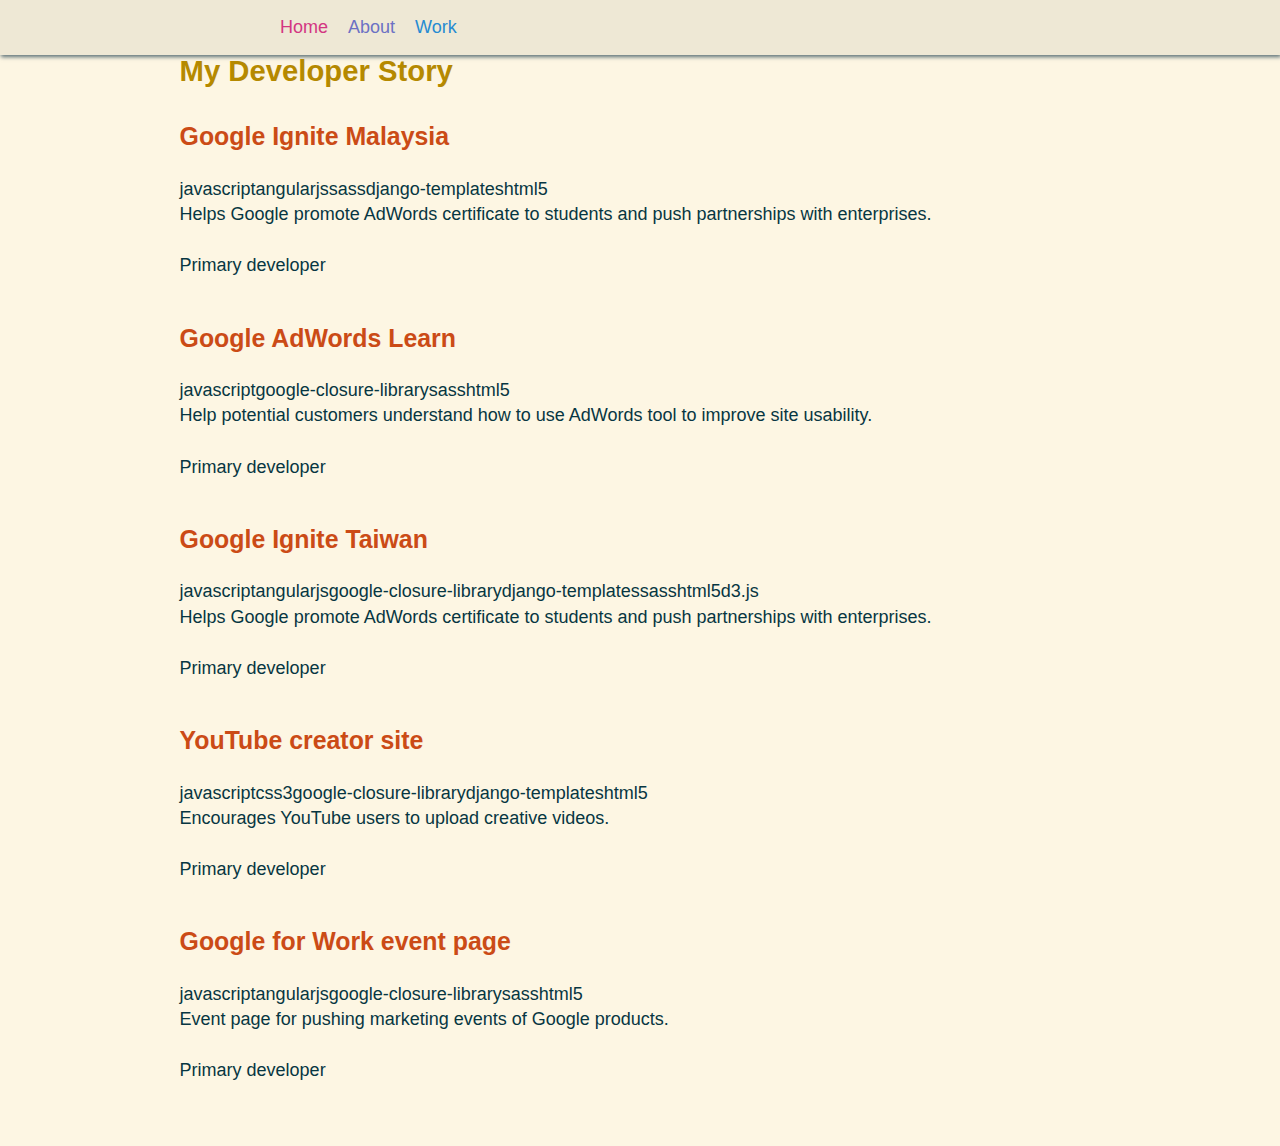
<file: work/index.html>
<!DOCTYPE html><html lang="en"><head><meta charSet="utf-8"/><meta http-equiv="x-ua-compatible" content="ie=edge"/><meta name="viewport" content="width=device-width, initial-scale=1, shrink-to-fit=no"/><style data-href="/styles.0f28823dd6d93e8ec000.css">html{font-family:sans-serif;-ms-text-size-adjust:100%;-webkit-text-size-adjust:100%}body{margin:0;-webkit-font-smoothing:antialiased;-moz-osx-font-smoothing:grayscale}article,aside,details,figcaption,figure,footer,header,main,menu,nav,section,summary{display:block}audio,canvas,progress,video{display:inline-block}audio:not([controls]){display:none;height:0}progress{vertical-align:baseline}[hidden],template{display:none}a{background-color:transparent;-webkit-text-decoration-skip:objects}a:active,a:hover{outline-width:0}abbr[title]{border-bottom:none;text-decoration:underline;-webkit-text-decoration:underline dotted;text-decoration:underline dotted}b,strong{font-weight:inherit;font-weight:bolder}dfn{font-style:italic}h1{font-size:2em;margin:.67em 0}mark{background-color:#ff0;color:#000}small{font-size:80%}sub,sup{font-size:75%;line-height:0;position:relative;vertical-align:baseline}sub{bottom:-.25em}sup{top:-.5em}img{border-style:none}svg:not(:root){overflow:hidden}code,kbd,pre,samp{font-family:monospace,monospace;font-size:1em}figure{margin:1em 40px}hr{box-sizing:content-box;height:0;overflow:visible}button,input,optgroup,select,textarea{font:inherit;margin:0}optgroup{font-weight:700}button,input{overflow:visible}button,select{text-transform:none}[type=reset],[type=submit],button,html [type=button]{-webkit-appearance:button}[type=button]::-moz-focus-inner,[type=reset]::-moz-focus-inner,[type=submit]::-moz-focus-inner,button::-moz-focus-inner{border-style:none;padding:0}[type=button]:-moz-focusring,[type=reset]:-moz-focusring,[type=submit]:-moz-focusring,button:-moz-focusring{outline:1px dotted ButtonText}fieldset{border:1px solid silver;margin:0 2px;padding:.35em .625em .75em}legend{box-sizing:border-box;color:inherit;display:table;max-width:100%;padding:0;white-space:normal}textarea{overflow:auto}[type=checkbox],[type=radio]{box-sizing:border-box;padding:0}[type=number]::-webkit-inner-spin-button,[type=number]::-webkit-outer-spin-button{height:auto}[type=search]{-webkit-appearance:textfield;outline-offset:-2px}[type=search]::-webkit-search-cancel-button,[type=search]::-webkit-search-decoration{-webkit-appearance:none}::-webkit-input-placeholder{color:inherit;opacity:.54}::-webkit-file-upload-button{-webkit-appearance:button;font:inherit}html{font:112.5%/1.45em georgia,serif;box-sizing:border-box;overflow-y:scroll}*,:after,:before{box-sizing:inherit}body{color:rgba(0,0,0,.8);font-family:georgia,serif;font-weight:400;word-wrap:break-word;-webkit-font-kerning:normal;font-kerning:normal;-ms-font-feature-settings:"kern","liga","clig","calt";-webkit-font-feature-settings:"kern","liga","clig","calt";font-feature-settings:"kern","liga","clig","calt"}img{max-width:100%;padding:0;margin:0 0 1.45rem}h1{font-size:2.25rem}h1,h2{padding:0;margin:0 0 1.45rem;color:inherit;font-family:-apple-system,BlinkMacSystemFont,Segoe UI,Roboto,Oxygen,Ubuntu,Cantarell,Fira Sans,Droid Sans,Helvetica Neue,sans-serif;font-weight:700;text-rendering:optimizeLegibility;line-height:1.1}h2{font-size:1.62671rem}h3{font-size:1.38316rem}h3,h4{padding:0;margin:0 0 1.45rem;color:inherit;font-family:-apple-system,BlinkMacSystemFont,Segoe UI,Roboto,Oxygen,Ubuntu,Cantarell,Fira Sans,Droid Sans,Helvetica Neue,sans-serif;font-weight:700;text-rendering:optimizeLegibility;line-height:1.1}h4{font-size:1rem}h5{font-size:.85028rem}h5,h6{padding:0;margin:0 0 1.45rem;color:inherit;font-family:-apple-system,BlinkMacSystemFont,Segoe UI,Roboto,Oxygen,Ubuntu,Cantarell,Fira Sans,Droid Sans,Helvetica Neue,sans-serif;font-weight:700;text-rendering:optimizeLegibility;line-height:1.1}h6{font-size:.78405rem}hgroup{padding:0;margin:0 0 1.45rem}ol,ul{margin:0 0 1.45rem 1.45rem;list-style-position:outside;list-style-image:none}ol{padding:0}dd,dl,figure,p{padding:0;margin:0 0 1.45rem}pre{margin:0 0 1.45rem;font-size:.85rem;line-height:1.42;background:rgba(0,0,0,.04);border-radius:3px;overflow:auto;word-wrap:normal;padding:1.45rem}table{font-size:1rem;line-height:1.45rem;border-collapse:collapse;width:100%}fieldset,table{padding:0;margin:0 0 1.45rem}blockquote{padding:0;margin:0 1.45rem 1.45rem}form,iframe,noscript{padding:0;margin:0 0 1.45rem}hr{padding:0;margin:0 0 calc(1.45rem - 1px);background:rgba(0,0,0,.2);border:none;height:1px}address{padding:0;margin:0 0 1.45rem}b,dt,strong,th{font-weight:700}li{margin-bottom:.725rem}ol li,ul li{padding-left:0}li>ol,li>ul{margin-left:1.45rem;margin-bottom:.725rem;margin-top:.725rem}blockquote :last-child,li :last-child,p :last-child{margin-bottom:0}li>p{margin-bottom:.725rem}code,kbd,samp{font-size:.85rem;line-height:1.45rem}abbr,abbr[title],acronym{border-bottom:1px dotted rgba(0,0,0,.5);cursor:help}abbr[title]{text-decoration:none}td,th,thead{text-align:left}td,th{border-bottom:1px solid rgba(0,0,0,.12);font-feature-settings:"tnum";-moz-font-feature-settings:"tnum";-ms-font-feature-settings:"tnum";-webkit-font-feature-settings:"tnum";padding:.725rem .96667rem calc(.725rem - 1px)}td:first-child,th:first-child{padding-left:0}td:last-child,th:last-child{padding-right:0}code,tt{background-color:rgba(0,0,0,.04);border-radius:3px;font-family:SFMono-Regular,Consolas,Roboto Mono,Droid Sans Mono,Liberation Mono,Menlo,Courier,monospace;padding:.2em 0}pre code{background:none;line-height:1.42}code:after,code:before,tt:after,tt:before{letter-spacing:-.2em;content:" "}pre code:after,pre code:before,pre tt:after,pre tt:before{content:""}@media only screen and (max-width:480px){html{font-size:100%}}body,html{color:#073642;font-family:Noto Sans,Roboto,Helvetica,sans-serif;margin:0;padding:0;-webkit-font-smoothing:antialiased;-moz-osx-font-smoothing:auto;font-smooth:auto;line-height:1.4}body,html{min-height:100%}body{background-color:#fdf6e3;position:relative;font-family:Roboto Condensed,Helvetica,Arial,sans-serif;font-weight:300;box-sizing:border-box;overflow-y:scroll}h1,h2,h3,h4,h5,h6{color:#586e75}h4{font-weight:500}h2{color:#b58900}h3,h3 a{color:#cb4b16}h4{color:#859900}a{transition:opacity .6s;text-decoration:none}a:hover{opacity:.6}ul{margin:0;padding:0}li{list-style:none;display:inline}section{padding:45px 0}main{max-width:864px;padding-top:0;min-height:0}.container,.left.links{max-width:750px;margin:0 auto}.left.links{padding:5px}.container{padding:30px 20px}.menu{background-color:#eee8d5;box-shadow:1px 2px 4px #586e75}.nav-link{text-decoration:none;font-weight:500;display:inline-block;padding:10px}.nav-link:hover{cursor:pointer}.nav-link.home-link{color:#d33682}.nav-link.about-link{color:#6c71c4}.nav-link.work-link{color:#268bd2}.nav-link.contact-link{color:#2aa198}.ctn-curtain{min-height:100%;width:100%}.section-inner{padding:50px 0;vertical-align:middle}.masthead{font-family:Quicksand,sans-serif;line-height:1.2;text-align:center}.masthead .tagline{margin-top:30px;font-size:24px}.social{margin-top:30px}.kaizo-mario-container{margin:60px}.kaizo-mario-image-container{height:200px;margin:0 auto;width:200px}.kaizo-mario-name{font-size:60px}.kaizo-mario-image{border-radius:200px;height:auto;width:100%}body.loaded .kaizo-mario-image-container{opacity:1;-webkit-transform:translateY(0);transform:translateY(0)}.icon-bullet:before{content:""}@-webkit-keyframes fade-in{0%{opacity:0}to{opacity:1}}@keyframes fade-in{0%{opacity:0}to{opacity:1}}@-webkit-keyframes fade-out{0%{opacity:1}to{opacity:0}}@keyframes fade-out{0%{opacity:1}to{opacity:0}}.sticky{display:block}.sticky:after{clear:both;content:"";display:block;height:0;visibility:hidden}.sticky-image,.sticky-shortintro,.sticky-social,.sticky-user{display:inline-block}.sticky-image{width:65%;float:left}.sticky-image img{border-radius:60px;height:35px;margin:6px 0}.sticky-user{text-align:center}.sticky-shortintro,.sticky-user{width:25%;font-size:18px;vertical-align:middle}.sticky-social{width:35%;vertical-align:middle;text-align:right;float:left}.ctn-curtain.section-footer a,.social .links,.sticky-social a{color:#839496;font-size:36px;text-decoration:none}.sticky-social a:hover{color:#93a1a1;cursor:pointer}.ctn-curtain.section-footer .blog-link{font-size:18px}.sticky-social .list-inline{margin-bottom:0}.sticky-nav{display:none;opacity:0;-webkit-animation:fade-out 1s;animation:fade-out 1s}.sticky-nav.active{display:block;opacity:1;position:fixed;z-index:1;width:100%;background-color:#fff;height:72px;-webkit-animation:fade-in 1s;animation:fade-in 1s}.sticky-nav.active .sticky-image img{-webkit-transform:translate(0);transform:translate(0);transition:-webkit-transform .5s;transition:transform .5s;transition:transform .5s,-webkit-transform .5s}.about-block{padding:30px 0}@media screen and (max-width:767px){.kaizo-mario-name{font-size:40px}.sticky-shortintro{display:none}}.project-block{padding:10px 0}@media screen and (max-width:480px){.sticky-social a{font-size:24px}}</style><meta name="generator" content="Gatsby 2.1.19"/><title data-react-helmet="true">Work | Gatsby Default Starter</title><meta data-react-helmet="true" name="description" content="Kick off your next, great Gatsby project with this default starter. This barebones starter ships with the main Gatsby configuration files you might need."/><meta data-react-helmet="true" property="og:title" content="Work"/><meta data-react-helmet="true" property="og:description" content="Kick off your next, great Gatsby project with this default starter. This barebones starter ships with the main Gatsby configuration files you might need."/><meta data-react-helmet="true" property="og:type" content="website"/><meta data-react-helmet="true" name="twitter:card" content="summary"/><meta data-react-helmet="true" name="twitter:creator" content="@gatsbyjs"/><meta data-react-helmet="true" name="twitter:title" content="Work"/><meta data-react-helmet="true" name="twitter:description" content="Kick off your next, great Gatsby project with this default starter. This barebones starter ships with the main Gatsby configuration files you might need."/><meta data-react-helmet="true" name="keywords" content="gatsby, application, react"/><link rel="shortcut icon" href="/icons/icon-48x48.png"/><link rel="manifest" href="/manifest.webmanifest"/><meta name="theme-color" content="#663399"/><link rel="apple-touch-icon" sizes="48x48" href="/icons/icon-48x48.png"/><link rel="apple-touch-icon" sizes="72x72" href="/icons/icon-72x72.png"/><link rel="apple-touch-icon" sizes="96x96" href="/icons/icon-96x96.png"/><link rel="apple-touch-icon" sizes="144x144" href="/icons/icon-144x144.png"/><link rel="apple-touch-icon" sizes="192x192" href="/icons/icon-192x192.png"/><link rel="apple-touch-icon" sizes="256x256" href="/icons/icon-256x256.png"/><link rel="apple-touch-icon" sizes="384x384" href="/icons/icon-384x384.png"/><link rel="apple-touch-icon" sizes="512x512" href="/icons/icon-512x512.png"/><link as="script" rel="preload" href="/webpack-runtime-e715b93144391a8c85d6.js"/><link as="script" rel="preload" href="/app-94d9ed8a7511f5a6dce1.js"/><link as="script" rel="preload" href="/styles-f4f16d99b0a2000f52f9.js"/><link as="script" rel="preload" href="/1-2957a2d04ba8a61913d3.js"/><link as="script" rel="preload" href="/component---src-pages-work-js-997e1286214c9922730d.js"/><link as="fetch" rel="preload" href="/static/d/469/path---work-fa-6-fb4-NZuapzHg3X9TaN1iIixfv1W23E.json" crossorigin="use-credentials"/></head><body><noscript id="gatsby-noscript">This app works best with JavaScript enabled.</noscript><div id="___gatsby"><div style="outline:none" tabindex="-1" role="group"><div class="menu"><div class="left links"><div class="sticky"><div class="sticky-image"><a class="nav-link home-link" href="/">Home</a><a class="nav-link about-link" href="/about/">About</a><a aria-current="page" class="nav-link work-link" href="/work/">Work</a></div><div class="sticky-social"><ul class="list-inline"><li><a class="links" target="_blank" href="https://www.facebook.com/chungmin.cheng.9" rel="noopener noreferrer"><i class="icon-facebook-sign"></i></a></li><li><a class="links" target="_blank" href="http://github.com/cchungmin" rel="noopener noreferrer"><i class="icon-github-sign"></i></a></li><li><a class="links" target="_blank" href="http://plus.google.com/101928195101978330342" rel="noopener noreferrer"><i class="icon-google-plus-sign"></i></a></li><li><a class="links" target="_blank" href="https://jp.linkedin.com/in/chungmincheng" rel="noopener noreferrer"><i class="icon-linkedin-sign"></i></a></li><li><a class="links" target="_blank" href="https://twitter.com/ChungMinCheng" rel="noopener noreferrer"><i class="icon-twitter-sign"></i></a></li></ul></div></div></div></div><div style="margin:0 auto;max-width:960px;padding:0px 1.0875rem 1.45rem;padding-top:0"><main><div class="jumbo"><div class="right tomster"></div><h2>My Developer Story</h2><div class="project-block"><h3><a href="https://www.google.com/intl/en_my/landing/ignite/index.html" target="_blank" class="project-title" rel="noopener noreferrer">Google Ignite Malaysia</a></h3><ul class="skills"><li>javascript</li><li>angularjs</li><li>sass</li><li>django-templates</li><li>html5</li></ul><p>Helps Google promote AdWords certificate to students and push partnerships with enterprises.</p><p>Primary developer</p></div><div class="project-block"><h3><a href="https://www.google.co.jp/adwords/learn/index.html" target="_blank" class="project-title" rel="noopener noreferrer">Google AdWords Learn</a></h3><ul class="skills"><li>javascript</li><li>google-closure-library</li><li>sass</li><li>html5</li></ul><p>Help potential customers understand how to use AdWords tool to improve site usability.</p><p>Primary developer</p></div><div class="project-block"><h3><a href="https://www.google.co.jp/adwords/learn/index.html" target="_blank" class="project-title" rel="noopener noreferrer">Google Ignite Taiwan</a></h3><ul class="skills"><li>javascript</li><li>angularjs</li><li>google-closure-library</li><li>django-templates</li><li>sass</li><li>html5</li><li>d3.js</li></ul><p>Helps Google promote AdWords certificate to students and push partnerships with enterprises.</p><p>Primary developer</p></div><div class="project-block"><h3>YouTube creator site</h3><ul class="skills"><li>javascript</li><li>css3</li><li>google-closure-library</li><li>django-templates</li><li>html5</li></ul><p>Encourages YouTube users to upload creative videos.</p><p>Primary developer</p></div><div class="project-block"><h3>Google for Work event page</h3><ul class="skills"><li>javascript</li><li>angularjs</li><li>google-closure-library</li><li>sass</li><li>html5</li></ul><p>Event page for pushing marketing events of Google products.</p><p>Primary developer</p></div></div></main></div></div></div><script id="gatsby-script-loader">/*<![CDATA[*/window.page={"componentChunkName":"component---src-pages-work-js","jsonName":"work-fa6","path":"/work/"};window.dataPath="469/path---work-fa-6-fb4-NZuapzHg3X9TaN1iIixfv1W23E";/*]]>*/</script><script id="gatsby-chunk-mapping">/*<![CDATA[*/window.___chunkMapping={"app":["/app-94d9ed8a7511f5a6dce1.js"],"component---src-pages-404-js":["/component---src-pages-404-js-984fa9d80159ff7a100f.js"],"component---src-pages-about-js":["/component---src-pages-about-js-747fbbe09f20d8951e52.js"],"component---src-pages-index-js":["/component---src-pages-index-js-56e78a26905ae24dfe68.js"],"component---src-pages-work-js":["/component---src-pages-work-js-997e1286214c9922730d.js"],"pages-manifest":["/pages-manifest-fcab6248660f79141dd0.js"]};/*]]>*/</script><script src="/component---src-pages-work-js-997e1286214c9922730d.js" async=""></script><script src="/1-2957a2d04ba8a61913d3.js" async=""></script><script src="/styles-f4f16d99b0a2000f52f9.js" async=""></script><script src="/app-94d9ed8a7511f5a6dce1.js" async=""></script><script src="/webpack-runtime-e715b93144391a8c85d6.js" async=""></script></body></html>
</file>
